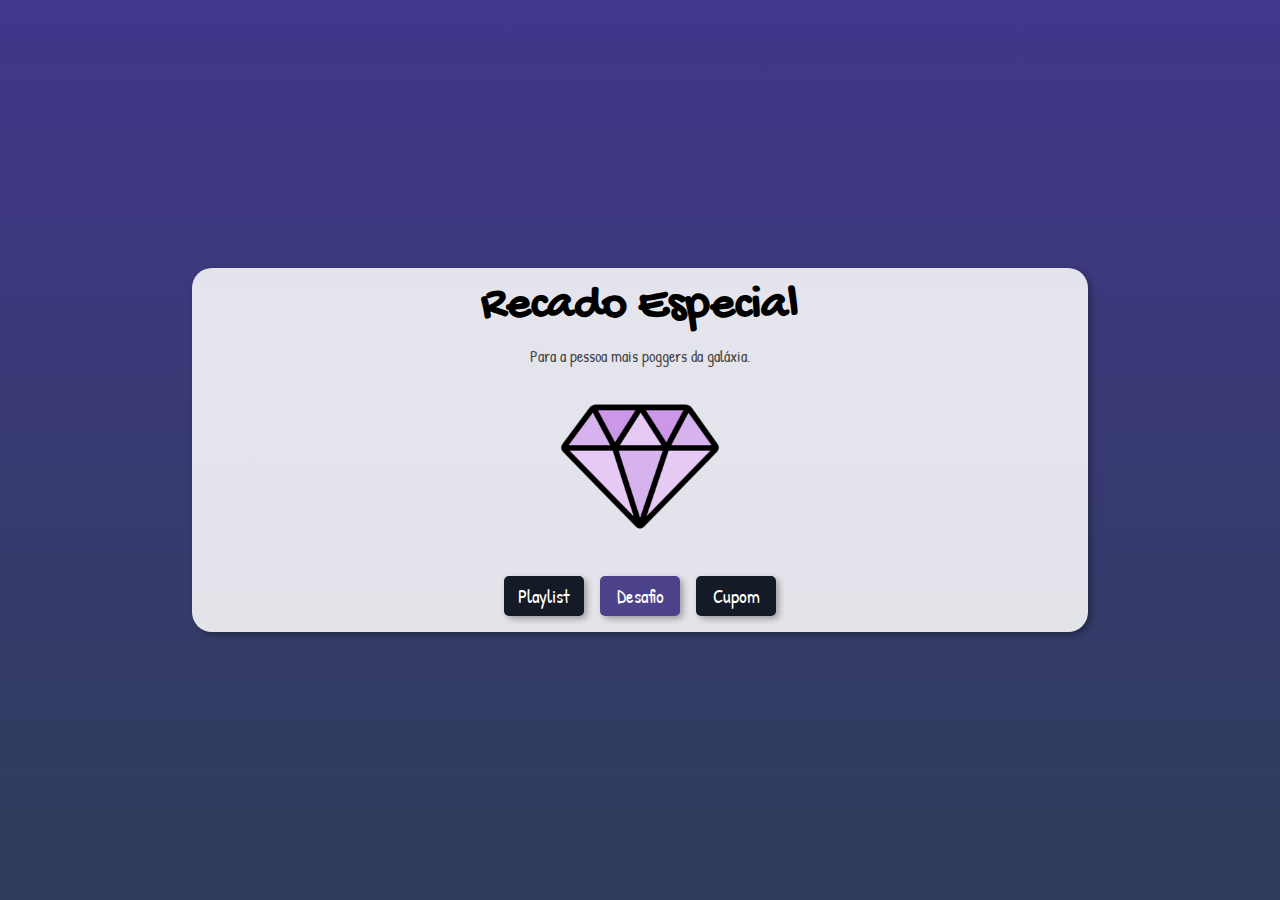
<file: presente.html>
<!DOCTYPE html>
<html lang="pt-br">
<head>
    <meta charset="UTF-8">
    <meta http-equiv="X-UA-Compatible" content="IE=edge">
    <meta name="viewport" content="width=device-width, initial-scale=1.0">
    <link rel="shortcut icon" href="src/images/favicon.ico" type="image/x-icon">
    <link rel="stylesheet" href="src/css/stylepresente.css">
    <title>A special girl</title>
</head>
<body>
    <div class="container">
        <div class="box">
            <h1>Recado Especial</h1>
            <p class="sub">Para a pessoa mais poggers da galáxia.</p>
            <img src="src/images/diamond.png" alt="#" class="slider">

            <ul>
                <li><button class="cor1" onmouseenter="hover(1)" onmouseout="hover(0)"><a href="https://open.spotify.com/playlist/7xY8jYGgHLi8buEoj0TURU?si=7b8a532e2a8c4ba5"  onmouseenter="hover(1)" target="_blank" rel="external">Playlist</a></button></li>
                <li><button class="cor2" onmouseenter="hover(2)"  onmouseout="hover(0)"><p class="buttonText" onmouseenter="hover(2)" onclick="challenge()">Desafio</p></button></li>
                <li><button class="cor1"onmouseenter="hover(3)"  onmouseout="hover(0)"><a href="src/images/cupom.png" onmouseenter="hover(3)">Cupom</a></button></li>
            </ul>
        </div>
    </div>
    <script src="src/js/presente.js"></script>
</body>
</html>
</file>
<file: src/css/stylepresente.css>
@charset "utf-8";
@import url('https://fonts.googleapis.com/css2?family=Patrick+Hand&display=swap');
@import url('https://fonts.googleapis.com/css2?family=Gochi+Hand&display=swap');
@keyframes sub {
    0% {opacity: 0.5;}
    50%{opacity: 1;}
    100%{opacity: 0.5;}
}
body {
    margin: 0px;
    }
.container {
    width: 100vw;
    height: 100vh;
    background-image: linear-gradient(180deg, #42378C, #2E3D59);
    display: flex;
    flex-direction: row;
    justify-content: center;
    align-items: center;
    }
.box {
    width: 70%;
    background: #ffffffdc;
    border-radius: 20px;
    text-align: center;
    box-shadow: 3px 3px 6px #00000050;
    }
h1{
    font-family: 'Gochi Hand', cursive;
    font-size: 3em;
    margin: 10px
}
p.sub{
    font-family: 'Patrick Hand', cursive;
    color: rgb(70, 69, 69);
    margin: 10px;
    -webkit-animation: sub 3s linear infinite;
   -moz-animation: sub 3s linear infinite;
   -ms-animation: sub 3s linear infinite;
   -o-animation: sub 3s linear infinite;
   animation: sub 3s linear infinite;
}
img{
    width: 20%;
}
ul{
    list-style: none;
    padding: 0px;
}
li{
    display: inline;
}
button{
    font-size: 1.2em;
    font-family: 'Patrick Hand', cursive;
    margin: 0px 6px;
    width: 80px;
    height: 40px;
    border: none;
    color: white;
    box-shadow: 3px 3px 6px #00000050;
    border-radius: 5px;
}
.buttonText{
    margin: 0px;
    cursor: pointer;
}
.buttonText:hover{
    color: rgb(182, 182, 182);
}
.cor1{
    background-color: #141A26;

}
.cor2{
    background-color: #4c428a;
}
a{
    text-decoration: none;
    color: white;
}
a:hover{
    color: rgb(182, 182, 182);
}
</file>
